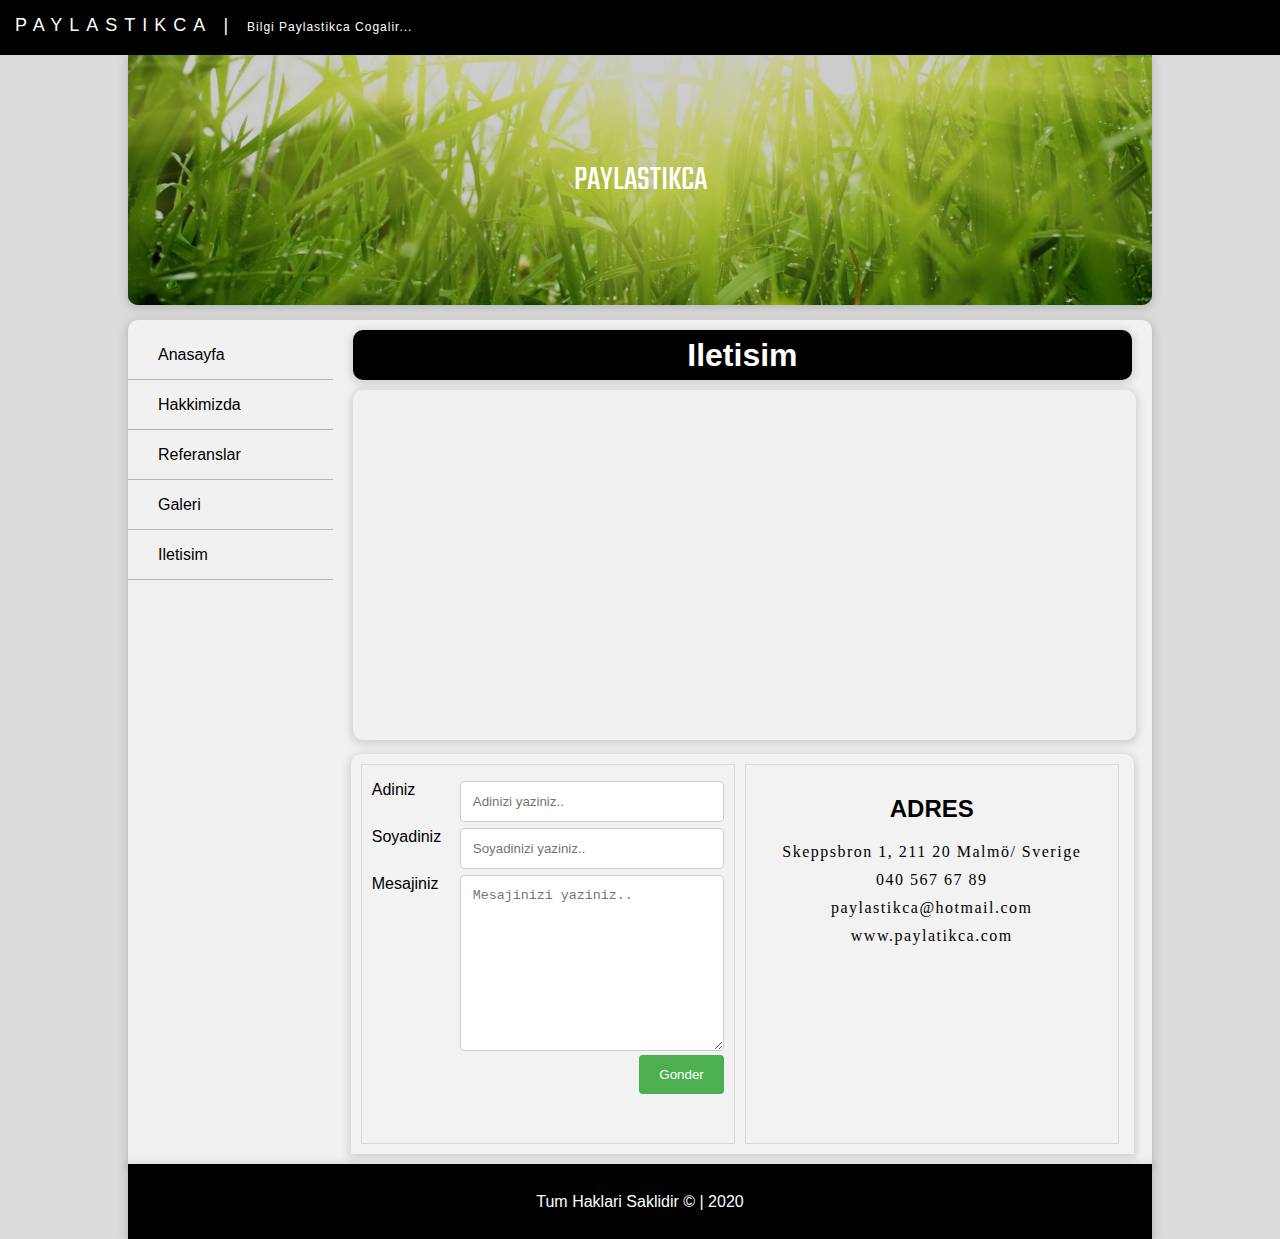
<file: iletisim.html>
<!DOCTYPE html>
<html lang="en">
<head>
    <meta charset="UTF-8">
    <meta http-equiv="X-UA-Compatible" content="IE=edge">
    <meta name="viewport" content="width=device-width, initial-scale=1.0">
    <title>Iletisim</title>
    <link rel="stylesheet" href="style.css">
    <link rel="stylesheet" href="https://use.fontawesome.com/releases/v5.0.13/css/all.css" integrity="sha384-DNOHZ68U8hZfKXOrtjWvjxusGo9WQnrNx2sqG0tfsghAvtVlRW3tvkXWZh58N9jp" crossorigin="anonymous">
    <link rel="stylesheet" href="https://fonts.googleapis.com/css2?family=Teko&display=swap" rel="stylesheet">



</head>

<body>
    <div id="social">


    <text> PAYLASTIKCA |     <span> Bilgi Paylastikca Cogalir...</span></text>

    <i class="fas fa-search"></i>
    <i class="fab fa-facebook"></i>
    <i class="fab fa-instagram"></i>
    <i class="fab fa-twitter"></i>
    <i class="fab fa-google"></i>
    </div>
    
    
    <div id="container"> 
        <header>
            <img id="headerResim" src="banner1.jpg" alt="">
            <div id="centered">PAYLASTIKCA</div>
            </header>
        <Section>
            <nav>
                <ul>
                    <li><a href="index.html"><i class="fas fa-home"></i>  Anasayfa</a></li>
                    <li><a href="hakkimizda.html"><i class="fas fa-users"></i>  Hakkimizda</a></li>
                    <li><a href="referanslar.html"><i class="fas fa-asterisk"></i>  Referanslar</a></li>
                    <li><a href="galeri.html"><i class="fas fa-images"></i>  Galeri</a></li>
                    <li><a href="iletisim.html"><i class="fas fa-address-book"></i>  Iletisim</a></li>
                </ul>

            </nav>
            <main>
                <h1>Iletisim</h1>
                <iframe src="https://www.google.com/maps/embed?pb=!1m18!1m12!1m3!1d2253.5947151993814!2d12.997734015510611!3d55.60906688051515!2m3!1f0!2f0!3f0!3m2!1i1024!2i768!4f13.1!3m3!1m2!1s0x4653a3f906ddda07%3A0xd160a0109991261b!2sMalm%C3%B6%20Central%20Station!5e0!3m2!1str!2sse!4v1668520666756!5m2!1str!2sse" width="" height="" style="border:0;" allowfullscreen="" loading="lazy" referrerpolicy="no-referrer-when-downgrade"></iframe>
               
                <section class="section1">
                    <div class="form">

                        <div class="row">

                            <div class="col25">

                                <label for="">Adiniz</label>
                            </div>
                            <div class="col75">
                                <input type="text" placeholder="Adinizi yaziniz..">
                            </div>
                        </div>
                
            

                        <div class="row">

                            <div class="col25">

                                <label for="">Soyadiniz</label>
                            </div>
                            <div class="col75">
                                <input type="text" placeholder="Soyadinizi yaziniz..">
                            </div>
                        </div>
                
                  

                        <div class="row">

                            <div class="col25">

                                <label for="">Mesajiniz</label>
                            </div>
                            
                            <div class="col75">
                                <textarea name="" id="" cols="30" rows="10" placeholder="Mesajinizi yaziniz.."></textarea>
                            </div>
                        </div>

                        <div class="row">

                            <input type="submit" value="Gonder">
                        </div>


                    </div>
                    <div class="adres">
                        <h2>ADRES</h2>
                        <span class="span1">
                            Skeppsbron 1, 211 20 Malmö/ Sverige
                        </span>
                        <span class="span1"> 
                            040 567 67 89
                        </span>
                        <span class="span1"> 
                            paylastikca@hotmail.com
                        </span>
                        <span class="span1"> 
                            www.paylatikca.com
                        </span>


                    </div>
                   

                </section>
                


               
            </main>
        </Section>
        <footer>Tum Haklari Saklidir &copy; | 2020 </footer>
    </div>
</body>
</html>
</file>
<file: style.css>
*{
    box-sizing: border-box;
}
body{
    margin: 0;
    padding: 0;
    background-color:#dbdbdb;
    font-family: 'oxygen', sans-serif;

}
#social{
    background-color: black;
    color: white;
    height:55px;
    width: 100%;
    position: sticky;
    top: 0;
    z-index: 1;
    font-size: 18px;
    text-align:right;
    padding: 15px;
}
text{
    float: left;
    letter-spacing: 7px;
}
span{
    font-size: 12px;
    letter-spacing: 1px;
}
#social>i{
    margin-right: 15px;
}
#social>i:hover{
    opacity: 0.8;
}
#container{
    width: 80%;
    margin: auto;
    height: auto;

}
header{
    width: 100%;
    height: 250px;
    border-bottom-left-radius: 10px;
    border-bottom-right-radius: 10px;
    box-shadow: 0 2px 8px 2px rgba(20, 23,28, .15) ;
    color: white;
    position: relative;
    font-family: 'Teko', sans-serif;
    font-size: 35px;
    background-color: black;
    margin-bottom: 5px;
}
#headerResim{
    width: 100%;
    height: 250px;
    border-bottom-left-radius: 10px;
    border-bottom-right-radius: 10px;
    opacity: 0.8;
    
}
#centered{
    position: absolute;
    top:50% ;
    left: 50%;
    transform: translate(-50%, -50%);
}
section{
    width: 100%;
    height: auto;
    background-color: #f1f1f1;
    border-top-right-radius: 10px;
    border-top-left-radius: 10px;
    box-shadow: 0 2px 8px 2px rgba(20, 23,28, .15) ;
    margin-top: 15px;
    overflow: auto;

}
nav{
    width: 20%;
    float: left;
    margin-top: 10px;
    height: auto;
}
nav ul{
    width: auto;
    height: 100%;
    margin: 0;
    padding: 0;
}
nav li{
    list-style-type:none;

}
nav li a{
    height: 50px;
    line-height: 50px;
    text-decoration: none;
    color: black;
    border-bottom: 1px solid #b4b4b4;
    padding-left: 20px;
    display: block;
}
nav li a:hover{
    color: white;
    background-color: #adadad;
}
i{
    margin-right: 10px;
}
main{
    float: left;
    height: auto;
    width: 80%;
    padding: 10px;

}
.icerik{
    width: 47.5%;
    height: auto;
    display: inline-block;
    margin-right: 15px;
    border-radius: 10px;
    box-shadow: 0 2px 8px 2px rgba(20, 23,28, .15) ;
    margin-bottom: 18px;

}
.rsm{
    width: 100%;
    border-top-left-radius: 10px;
    border-top-right-radius: 10px;
    transition: opacity 0.9s;

}
.rsm:hover{
    opacity:0.6;
}
h5{
    margin: 10px;
    color: dimgray;
}
.iceriktext{
    margin: 10px ;
    color: dimgray;
}

.btnDevam:link{

    display: block;
    width: 150px;
    height: 45px;
    padding: 10px 20px;
    background-color:#0071ce;
    text-decoration: none;
    margin:15px;
    border-radius: 10px;

}
.btnDevam:hover{
    opacity: 0.8;
}

footer{
    width: 100%;
    height: 75px;
    background-color: black;
    color: white;
    line-height: 75px;
    text-align: center;
    box-shadow: 0 2px 8px 2px rgba(20, 23,28, .15);
}
h1{
    text-align: center;
    background-color: black;
    color: white;
    height: 50px;
    line-height: 50px;
    margin: 0 10px;
    border-radius: 10px;
    box-shadow: 0 2px 8px 2px rgba(20, 23,28, .15);
}
#hakkimizdaRSM{
    width: 350px;
    height: 300px;
    float: left;
    border-radius: 10px;
    margin: 25px;
    margin-bottom: 15px;
    margin-left: 10px;
    transition: opacity 0.8s;
}
#hakkimizdaRSM:hover{
    opacity: 0.6;
}
.hakYazi{
    margin-right: 15px;
    font-size: 15px;
    font-family: 'Cambria';
    text-indent: 25px;
    color: #494949;

}

.referans{
    width: 30%;
    height: 300px;
    background-color: white;
    float: left;
    margin: 10px;
    border-radius:5px;
    box-shadow: 0 2px 8px 2px rgba(20, 23,28, .15);

}
.refResim{
    width: 100%;
    height: 180px;
    border-top-left-radius: 5px;
    border-bottom-right-radius: 5px;
    opacity: 0.6;
    transition: opacity 0.9s;


}
.refBaslik{
    font-size: 20px;
    display: inline-block;
    margin-top: -5px;
    color: black;
    text-align: center;
    height: 45px;
    line-height: 45px;
    background-color: #f1f1f1;
    width: 100%;
}
.refDetay{
    text-align: center;
}

.refResim:hover{
    opacity: 1;
}
.galResim{
    width: 22%;
    height: 180px;
    border-radius: 5px;
    opacity: 0.8;
    box-shadow: 0 2px 8px 2px rgba(20, 23,28, .15);
    margin: 10px;
    transition: all 0.6s;
    object-fit: cover;

}
.galResim:hover{
    opacity:1;
    border: 5px solid white;
    cursor: pointer;
}
.link{
    text-decoration: none;
}

iframe{
    width:98%;
    height: 350px;
    border-radius: 10px;
    margin-top: 10px;
    box-shadow: 0 2px 8px 2px rgba(20, 23,28, .15);
    margin-left:10px ;

}
.section1{
    width: 98%;
    height: auto;
    margin: auto;
    margin-top:10px;
    background-color: #f2f2f2;
    padding: 10px;

}
.form{
    width:49%;
    float:left;
    height: 380px;
    border: 1px solid #d8d8d8;
    padding: 10px;
    margin-right: 10px ;

}
.col25{
    width: 25%;
    float: left;
    margin-top: 6px;

}
.col75{
    width: 75%;
    float: left;
    margin-top: 6px;
}
.label{
    padding: 12px 12px 12px 0;
    display: inline-block;
}

input[type=text],textarea{
    width: 100%;
    padding: 12px;
    border: 1px solid #ccc;
    border-radius: 4px;
}
.row:after{
    content: "";
    clear: both;
    display: block;
}
input[type=submit]{
    background-color: #4caf50;
    color: white;
    padding: 12px 20px;
    border: none;
    border-radius: 4px;
    float: right;
}
.adres{
    width:49%;
    float:left;
    height: 380px;
    border: 1px solid #d8d8d8;
    padding: 10px;
}
h2{
    text-align: center;

}
.span1{
    display: block;
    font-family: 'calibri' ;
    margin: 10px;
    letter-spacing: 1.5px;
    text-align: center;
    font-size: 16px;
    
}
</file>
